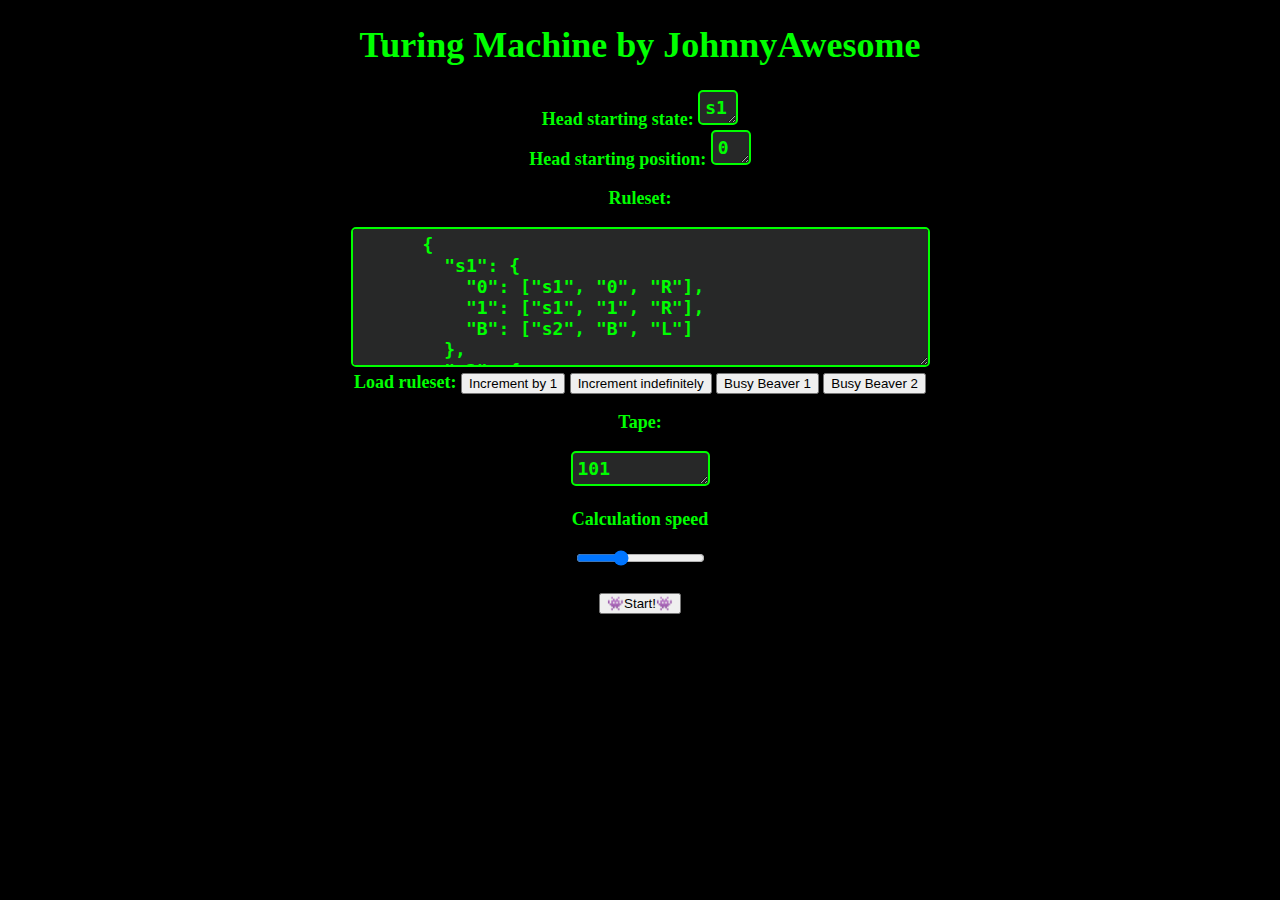
<file: TuringMachine/Index.html>
<!DOCTYPE html>
<html lang="en">

<head>
  <meta charset="UTF-8">
  <meta name="viewport" content="width=device-width, initial-scale=1.0">
  <title>Turing Machine by JohnnyAwesome</title>
  <link rel="stylesheet" href="Style.css">
  <script src="Main.js" defer></script>
  <script src="TuringMachine.js" defer></script>
  <script src="LoadRules.js" defer></script>
</head>

<body>

  <center>

    <h1>Turing Machine by JohnnyAwesome</h1>

    Head starting state:
    <textarea id="startingstate" name="startingstate" rows="1" cols="1">s1</textarea>

    <br>

    Head starting position:
    <textarea id="startingposition" name="startingposition" rows="1" cols="1">0</textarea>

    <p>Ruleset:</p>
    <textarea id="ruleset" name="ruleset" rows="6" cols="50">
      {
        "s1": {
          "0": ["s1", "0", "R"],
          "1": ["s1", "1", "R"],
          "B": ["s2", "B", "L"]
        },
        "s2": {
          "0": ["s3", "1", "L"],
          "1": ["s2", "0", "L"],
          "B": ["s3", "1", "L"]
        },
        "s3": {
          "0": ["s3", "0", "L"],
          "1": ["s3", "1", "L"],
          "B": ["s1", "B", "R"]
        }
      }
    </textarea>

    <br>

    Load ruleset:
    <button onclick="loadOneIncrementRules()">Increment by 1</button>
    <button onclick="(loadInfiniteIncrementRules())">Increment indefinitely</button>
    <button onclick="(loadBusyBeaverOneRules())">Busy Beaver 1</button>
    <button onclick="(loadBusyBeaverTwoRules())">Busy Beaver 2</button>

    <p>Tape:</p>
    <textarea id="startingtape" name="startingtape" rows="1" cols="10">101</textarea>

    <p>Calculation speed</p>
    <input id="calcSpeed" type="range" min="1" max="3000" value="1000" class="slider">

    <br><br>

    <button onclick="main()">👾Start!👾</button>

    <br><br>

    <div id="display"></div>
  </center>

</body>

</html>
</file>
<file: TuringMachine/Style.css>
body {

  /* Color */
  background-color: black;
  color: lime;

  /* Font */
  font-size: 18px;
  font-weight: bold;
}

textarea {

  /* Font */
  font-size: 18px;
  font-weight: bold;

  /* Round corners*/
  border-radius: 5px;
  border: 2px solid lime;

  padding: 5px;

  /* Color */
  color: lime;
  background-color: rgb(39, 40, 40);
}

table,
th,
td {

  /* Borders */
  border: 2px solid lime;

  /* Round corners */
  border-radius: 5px;
  border: 2px solid lime;
}
</file>
